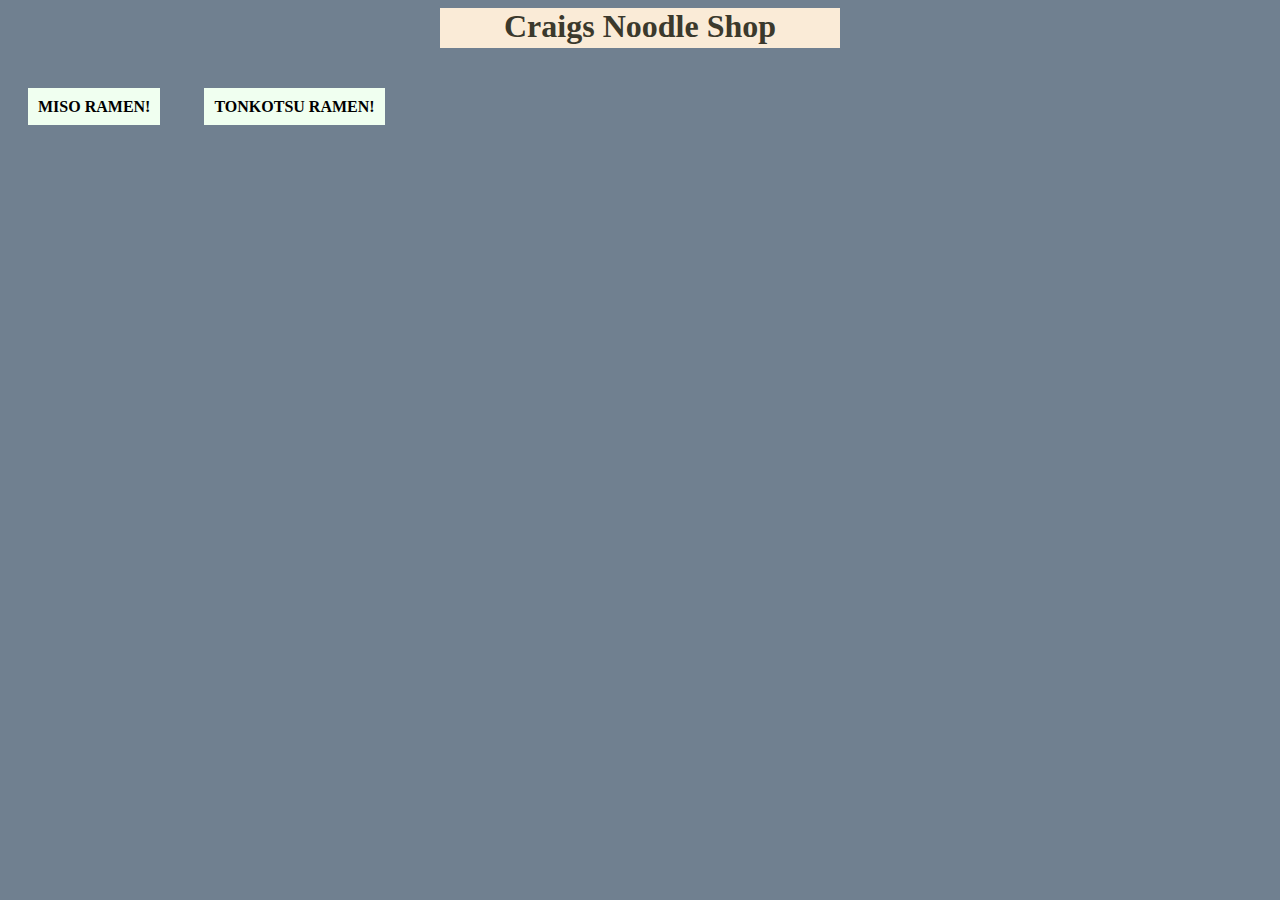
<file: index.html>
<!DOCTYPE html>
<html lang="en">
<head>
    <link rel="stylesheet" href="style.css">
    <meta charset="UTF-8">
    <meta http-equiv="X-UA-Compatible" content="IE=edge">
    <meta name="viewport" content="width=device-width, initial-scale=1.0">
    <title>Main menu</title>
</head>

<body> 
    <div>
        <h1 class="main-title">
            Craigs Noodle Shop
        </h1>
    </div>
    
  <div>
    
        
                <a href="misoramen.html"> <span style="text-align:center">Miso Ramen!</span></a>
               <a href="tonkotsu.html" > <span style="text-align:center">Tonkotsu Ramen!</span></a>
              
  </div>
    

</body>
</html>
</file>
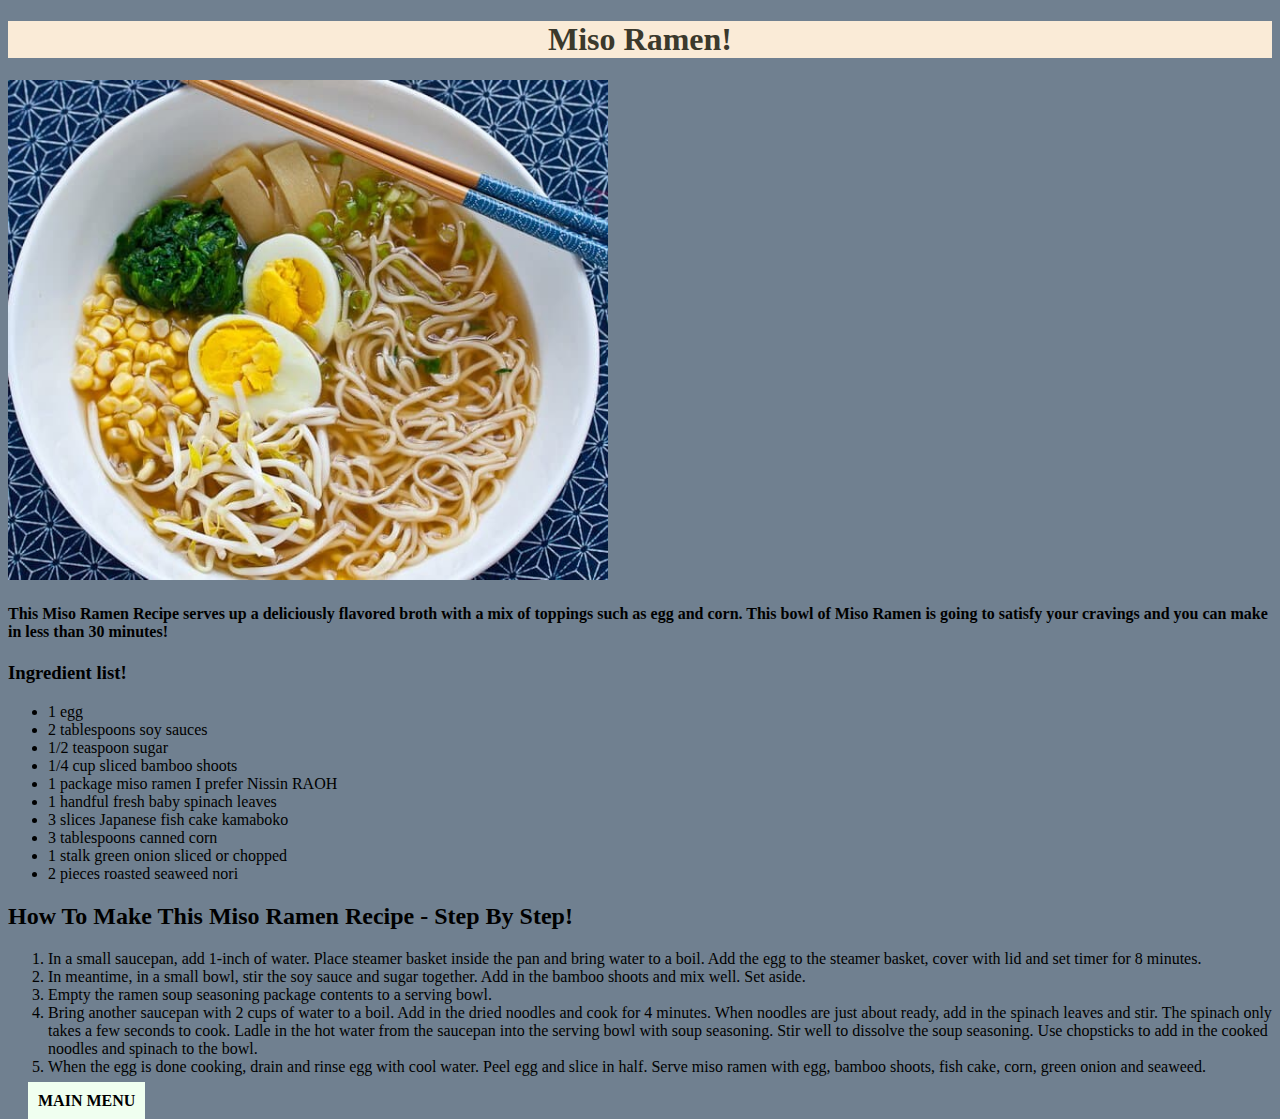
<file: misoramen.html>
<!DOCTYPE html>
<html lang="en">
<head>
    <link rel="stylesheet" href="style.css">
    <meta charset="UTF-8">
    <meta http-equiv="X-UA-Compatible" content="IE=edge">
    <meta name="viewport" content="width=device-width, initial-scale=1.0">
    <title>Miso!</title>
</head>

<body>
    <div>
        <h1 class="miso-title">
            Miso Ramen!
             </h1>
    </div>


    <img src="img/miso.jpg"
    width="600" 
     height="500"
    >
    <h4>
        This Miso Ramen Recipe serves up a deliciously 
        flavored broth with a mix of toppings such as egg and corn. 
        This bowl of 
        Miso Ramen is going to satisfy your cravings and you can make in less than 30 minutes!
    </h4>
    <!--
        emmet abrevs
        ul>li*5
    -->
    <h3>
        Ingredient list!
    </h3>
  <ul>
    <li>1 egg</li>
    <li>2 tablespoons soy sauces</li>
    <li>1/2 teaspoon sugar</li>
    <li>1/4 cup sliced bamboo shoots</li>
    <li>1 package miso ramen I prefer Nissin RAOH</li>
    <li>1 handful fresh baby spinach leaves</li>
    <li>3 slices Japanese fish cake kamaboko</li>
    <li>3 tablespoons canned corn</li>
    <li>1 stalk green onion sliced or chopped</li>
    <li>2 pieces roasted seaweed nori</li>
  </ul>
    <h2>
        How To Make This Miso Ramen Recipe - Step By Step!
    </h2>
<ol>
       
        <li>In a small saucepan, add 1-inch of water. Place steamer basket inside the pan and bring water to a boil. Add the egg to the steamer basket, cover with lid and set timer for 8 minutes.</li>
        <li>In meantime, in a small bowl, stir the soy sauce and sugar together. Add in the bamboo shoots and mix well. Set aside.</li>
        <li>Empty the ramen soup seasoning package contents to a serving bowl.</li>
        <li>Bring another saucepan with 2 cups of water to a boil. Add in the dried noodles and cook for 4 minutes. When noodles are just about ready, add in the spinach leaves and stir. The spinach only takes a few seconds to cook. Ladle in the hot water from the saucepan into the serving bowl with soup seasoning. Stir well to dissolve the soup seasoning. Use chopsticks to add in the cooked noodles and spinach to the bowl.</li>
        <li>When the egg is done cooking, drain and rinse egg with cool water. Peel egg and slice in half. Serve miso ramen with egg, bamboo shoots, fish cake, corn, green onion and seaweed.</li>
</ol>
    <a href="index.html" >
        Main Menu
</body>
</html>
</file>
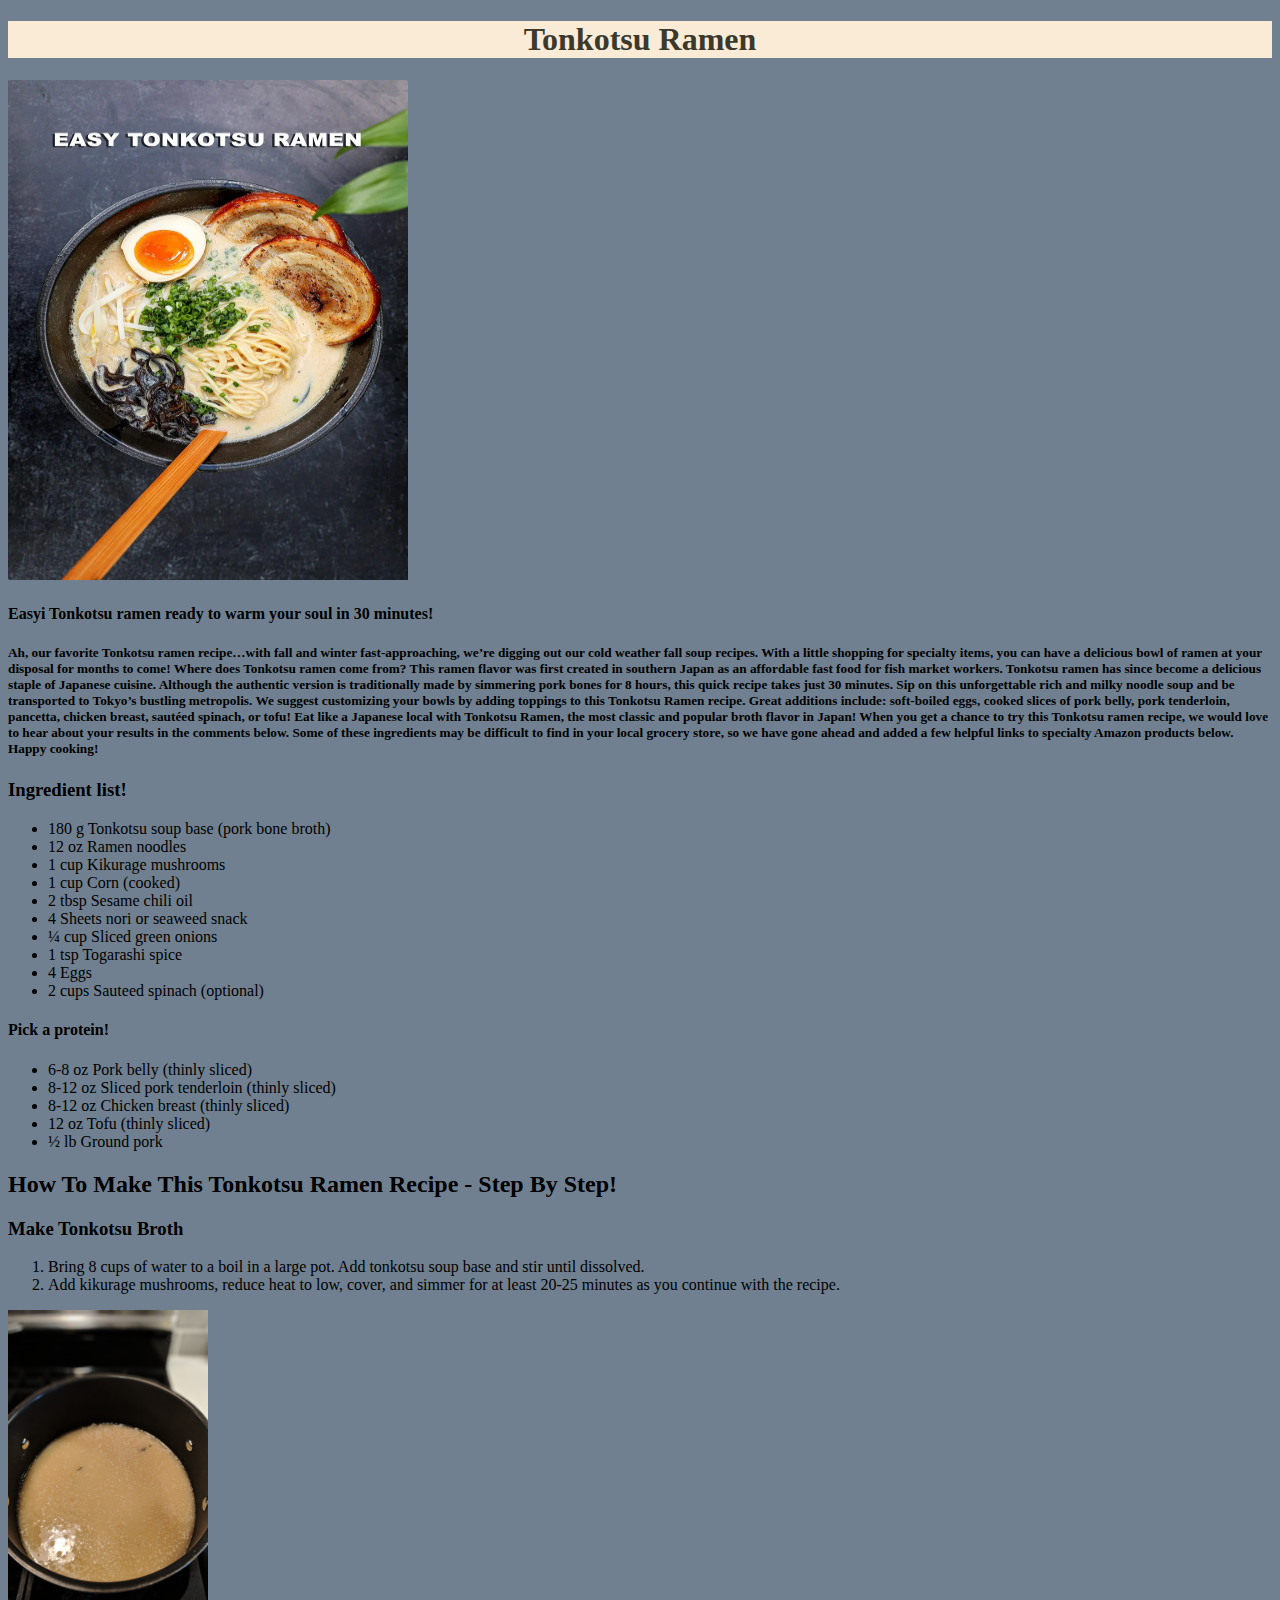
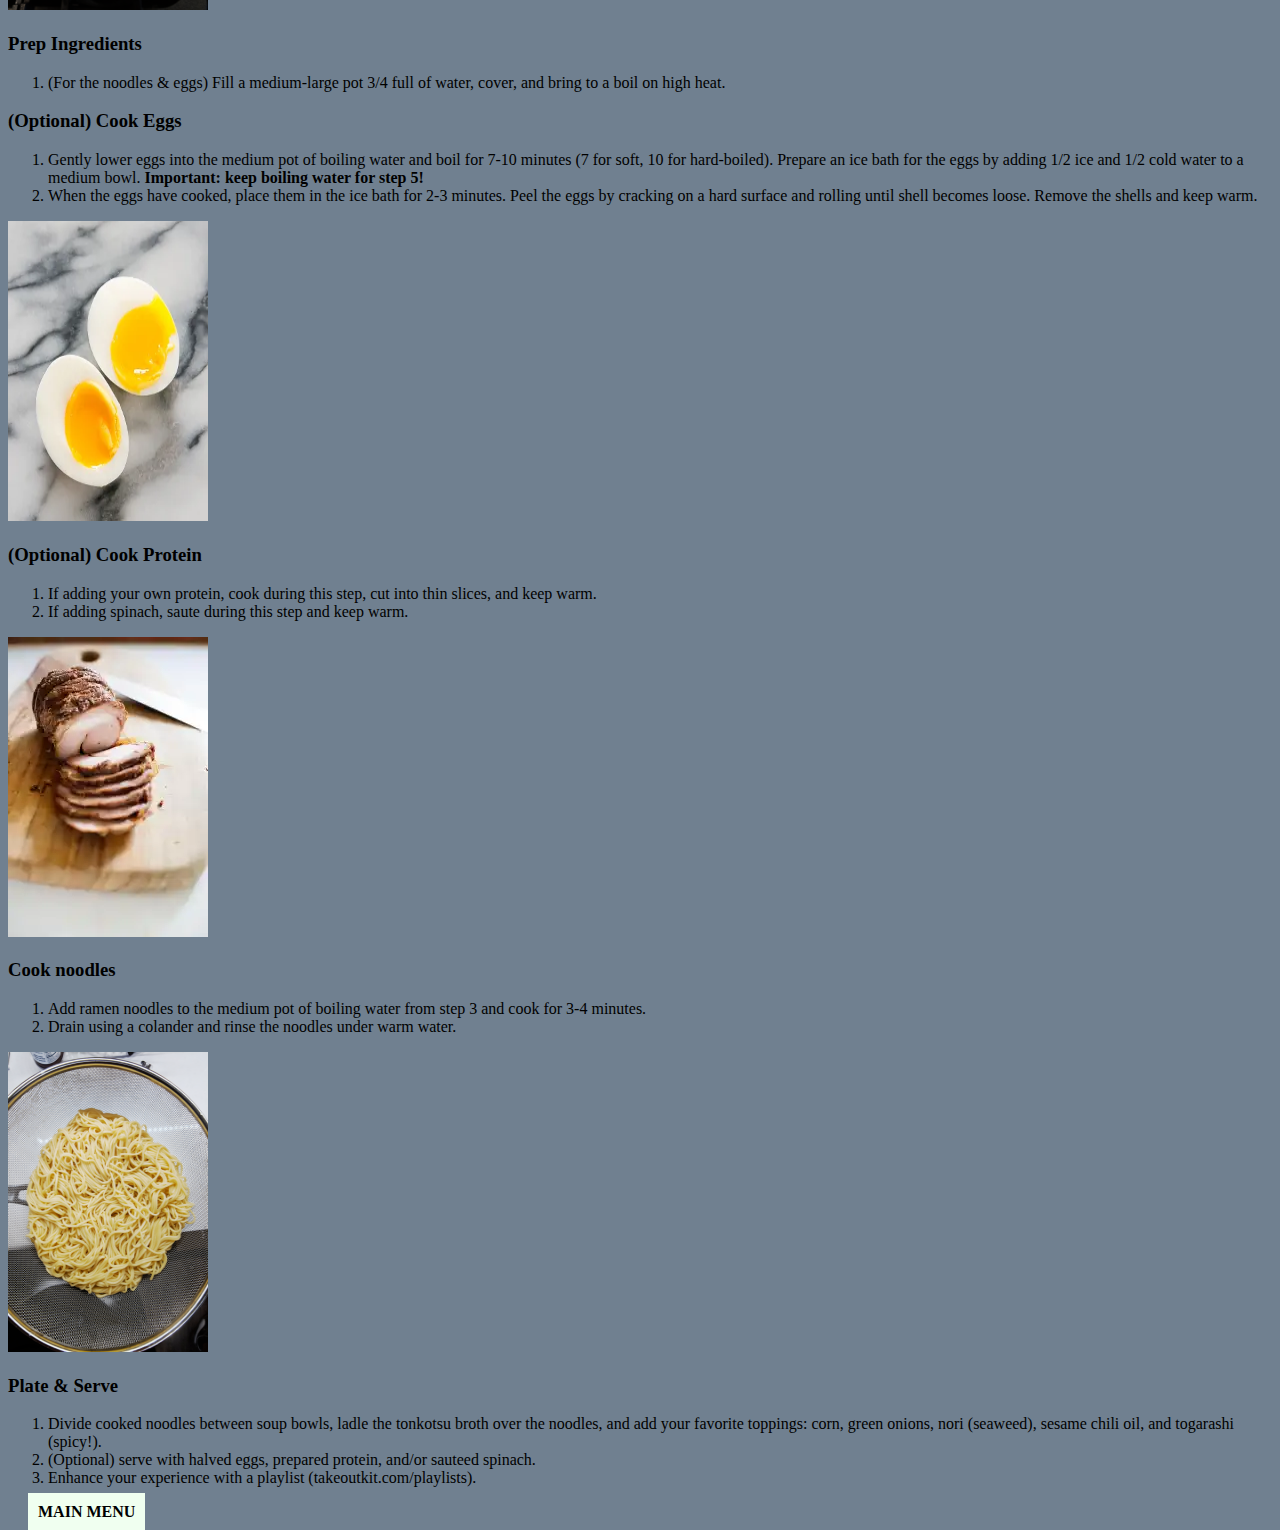
<file: tonkotsu.html>
<!DOCTYPE html>
<html lang="en">

<head>
    <link rel="stylesheet" href="style.css">
    <meta charset="UTF-8">
    <meta http-equiv="X-UA-Compatible" content="IE=edge">
    <meta name="viewport" content="width=device-width, initial-scale=1.0">
    <title>Document</title>
</head>

<body>
    <DIV>
        <h1 class="tonkotsu-title">
                Tonkotsu Ramen
        </h1>
    </DIV>

    <img src="img/tonkotsu.jpg" width="400" height="500">
    <h4>
        Easyi Tonkotsu ramen ready to warm your soul in 30 minutes!
    </h4>
    <h5>
        Ah, our favorite Tonkotsu ramen recipe…with fall and winter fast-approaching, we’re digging out our cold weather
        fall soup recipes. With a little shopping for specialty items, you can have a delicious bowl of ramen at your
        disposal for months to come!

        Where does Tonkotsu ramen come from? This ramen flavor was first created in southern Japan as an affordable fast
        food for fish market workers. Tonkotsu ramen has since become a delicious staple of Japanese cuisine. Although
        the authentic version is traditionally made by simmering pork bones for 8 hours, this quick recipe takes just 30
        minutes. Sip on this unforgettable rich and milky noodle soup and be transported to Tokyo’s bustling metropolis.

        We suggest customizing your bowls by adding toppings to this Tonkotsu Ramen recipe. Great additions include:
        soft-boiled eggs, cooked slices of pork belly, pork tenderloin, pancetta, chicken breast, sautéed spinach, or
        tofu! Eat like a Japanese local with Tonkotsu Ramen, the most classic and popular broth flavor in Japan!

        When you get a chance to try this Tonkotsu ramen recipe, we would love to hear about your results in the
        comments below. Some of these ingredients may be difficult to find in your local grocery store, so we have gone
        ahead and added a few helpful links to specialty Amazon products below.

        Happy cooking!
    </h5>

    <h3>
        Ingredient list!
    </h3>
    <ul>
        <li>180 g Tonkotsu soup base (pork bone broth)</li>
        <li>12 oz Ramen noodles</li>
        <li>1 cup Kikurage mushrooms</li>
        <li>1 cup Corn (cooked)</li>
        <li>2 tbsp Sesame chili oil</li>
        <li>4 Sheets nori or seaweed snack </li>
        <li>¼ cup Sliced green onions</li>
        <li>1 tsp Togarashi spice</li>
        <li>4 Eggs</li>
        <li>2 cups Sauteed spinach (optional)</li>
    </ul>

    <h4>
        Pick a protein!
    </h4>
    <ul>
        <li>6-8 oz Pork belly (thinly sliced)</li>
        <li>8-12 oz Sliced pork tenderloin (thinly sliced)</li>
        <li>8-12 oz Chicken breast (thinly sliced)</li>
        <li>12 oz Tofu (thinly sliced)</li>
        <li>½ lb Ground pork</li>
    </ul>
    <h2>
        How To Make This Tonkotsu Ramen Recipe - Step By Step!
    </h2>
    <h3>
        Make Tonkotsu Broth
    </h3>
    <ol>
        <li>Bring 8 cups of water to a boil in a large pot. Add tonkotsu soup base and stir until dissolved.</li>
        <li>Add kikurage mushrooms, reduce heat to low, cover, and simmer for at least 20-25 minutes as you continue
            with the recipe.</li>
    </ol>
    <img src="img/Broth.jpg" width="200" height="300">

    <h3>
        Prep Ingredients
    </h3>
    <ol>
        <li>(For the noodles & eggs) Fill a medium-large pot 3/4 full of water, cover, and bring to a boil on high heat.
        </li>
    </ol>
    <h3>
        (Optional) Cook Eggs
    </h3>
    <ol>
        <li>Gently lower eggs into the medium pot of boiling water and boil for 7-10 minutes (7 for soft, 10 for hard-boiled). Prepare an ice bath for the eggs by adding 1/2 ice and 1/2 cold water to a medium bowl. <strong>Important: keep boiling water for step 5!</strong></li>
        <li>When the eggs have cooked, place them in the ice bath for 2-3 minutes. Peel the eggs by cracking on a hard surface and rolling until shell becomes loose. Remove the shells and keep warm.</li>
    </ol>
    <img src="img/eggs.jpg" width="200" height="300">
    <h3>
        (Optional) Cook Protein
    </h3>
    <ol>
        <li>If adding your own protein, cook during this step, cut into thin slices, and keep warm.</li>
        <li>If adding spinach, saute during this step and keep warm.</li>
        
    </ol>
    <img src="img/protein.jpg" width="200" height="300">
    <h3>Cook noodles</h3>
    <ol>
        <li>Add ramen noodles to the medium pot of boiling water from step 3 and cook for 3-4 minutes.</li>
        <li>Drain using a colander and rinse the noodles under warm water.</li>
    </ol>
    <img src="img/Noodles.jpg" width="200" height="300">
    <h3>
        Plate & Serve
    </h3>
    <ol>
        <li>Divide cooked noodles between soup bowls, ladle the tonkotsu broth over the noodles, and add your favorite toppings: corn, green onions, nori (seaweed), sesame chili oil, and togarashi (spicy!).</li>
        <li>(Optional) serve with halved eggs, prepared protein, and/or sauteed spinach.</li>
        <li>Enhance your experience with a playlist (takeoutkit.com/playlists).</li>
    </ol>






    <a href="index.html">
        Main Menu
</body>

</html>
</file>
<file: style.css>
.main-title {
    color: rgb(59, 57, 44);
    text-align: center;
    background-color: antiquewhite;
    box-sizing: border-box;
    margin: auto;
    margin-bottom: 50px;
    height: 40px;
    width: 400px;
    
    
}
a {
    background-color: honeydew;
    color: black;
    padding: 10px;
    text-decoration: none;
    text-transform: uppercase;
    box-sizing: border-box;
    margin: 20px;
    font-weight: 700;
}
a:hover {
    background-color: beige;
}
body {
    background-color: slategray;
}

.miso-title {
    color: rgb(59, 57, 44);
    text-align: center;
    background-color: antiquewhite;
}
.tonkotsu-title {
    color: rgb(59, 57, 44);
    text-align: center;
    background-color: antiquewhite;
}
/* {
    border: 2px solid red;
}
</file>
